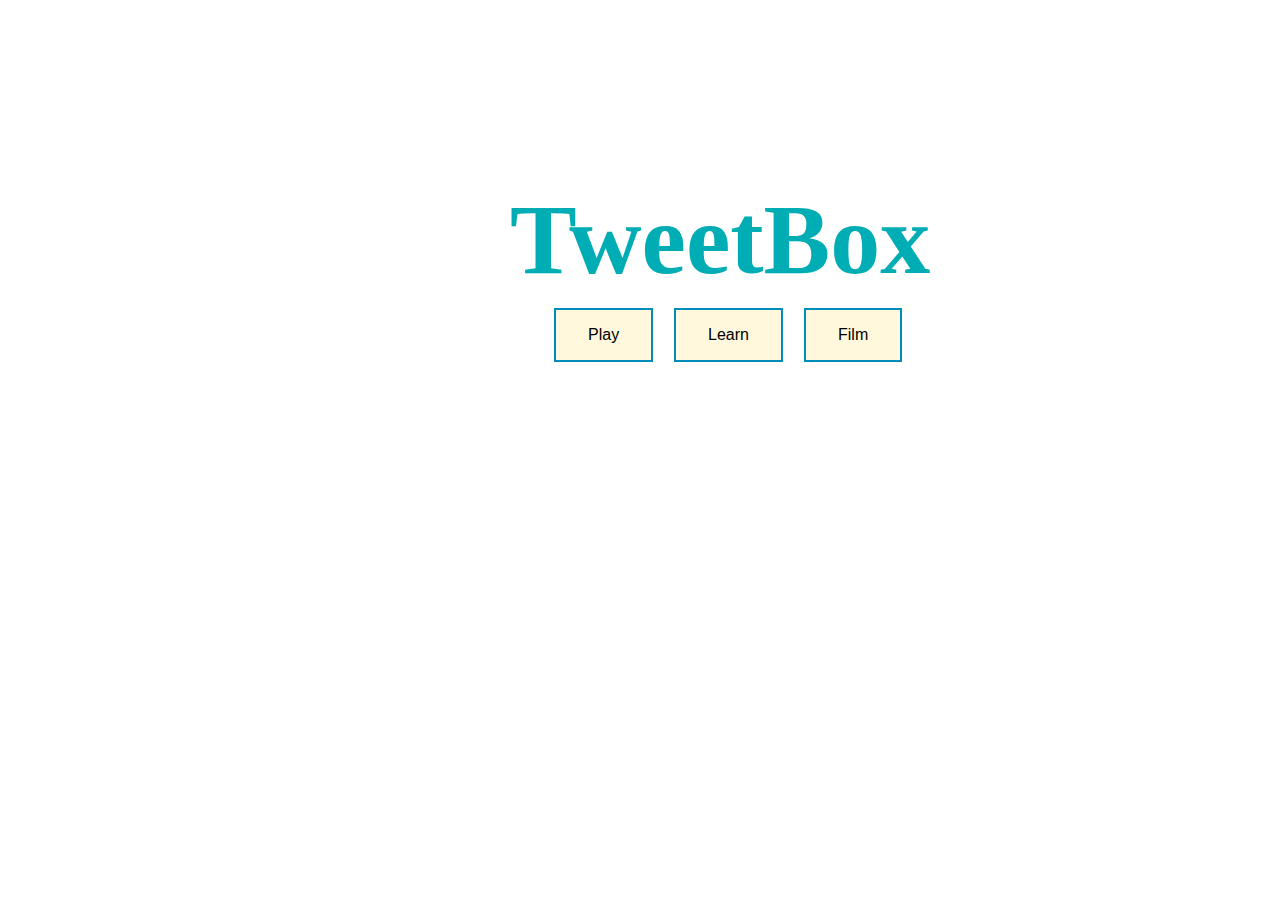
<file: templates/index.html>
<!DOCTYPE html>
<html>
<head>
  <meta charset="utf-8">
  <title>Home | </title>
<style>
.button {
  background-color: #4CAF50; /* Green */
  border: none;
  color: white;
  padding: 16px 32px;
  text-align: center;
  text-decoration: none;
  display: inline-block;
  font-size: 16px;
  margin: 8px 4px;
  transition-duration: 0.4s;
  cursor: pointer;
  
}

.button1 {
  background-color:cornsilk;
  color: black; 
  border: 2px solid #008CBA;
  position:absolute;
  left:550px;
  top:300px;
}

.button1:hover {
  background-color:#00adb5;
  color: white;
}

.button2 {
  background-color:cornsilk;
  color: black; 
  border: 2px solid #008CBA;
  position:absolute;
  left:670px;
  top:300px;
}

.button2:hover {
  background-color:#00adb5;
  color: white;
}

.button3 {
  background-color:cornsilk;
  color: black; 
  border: 2px solid #008CBA;
  position:absolute;
  left:800px;
  top:300px;
}

.button3:hover {
  background-color:#00adb5;
  color: white;
}

h1 {
    color: #00adb5;
    font-size: 100px;
    text-align: center;
    position:absolute;
    top:115px;
    left: 510px;
}

body {
    background-image: url( {{ url_for('static', filename='img/background.png') }})
}


</style>
</head>


<body>

<div></div>
<h1>TweetBox</h1>

<button id="startGameButton" class="button button1" type="button" onClick="location.href='game'">Play</button>
<button id="" class="button button2" type="button" >Learn</button>
<button id="" class="button button3" type="button">Film</button>


</body>
</html>
</file>
